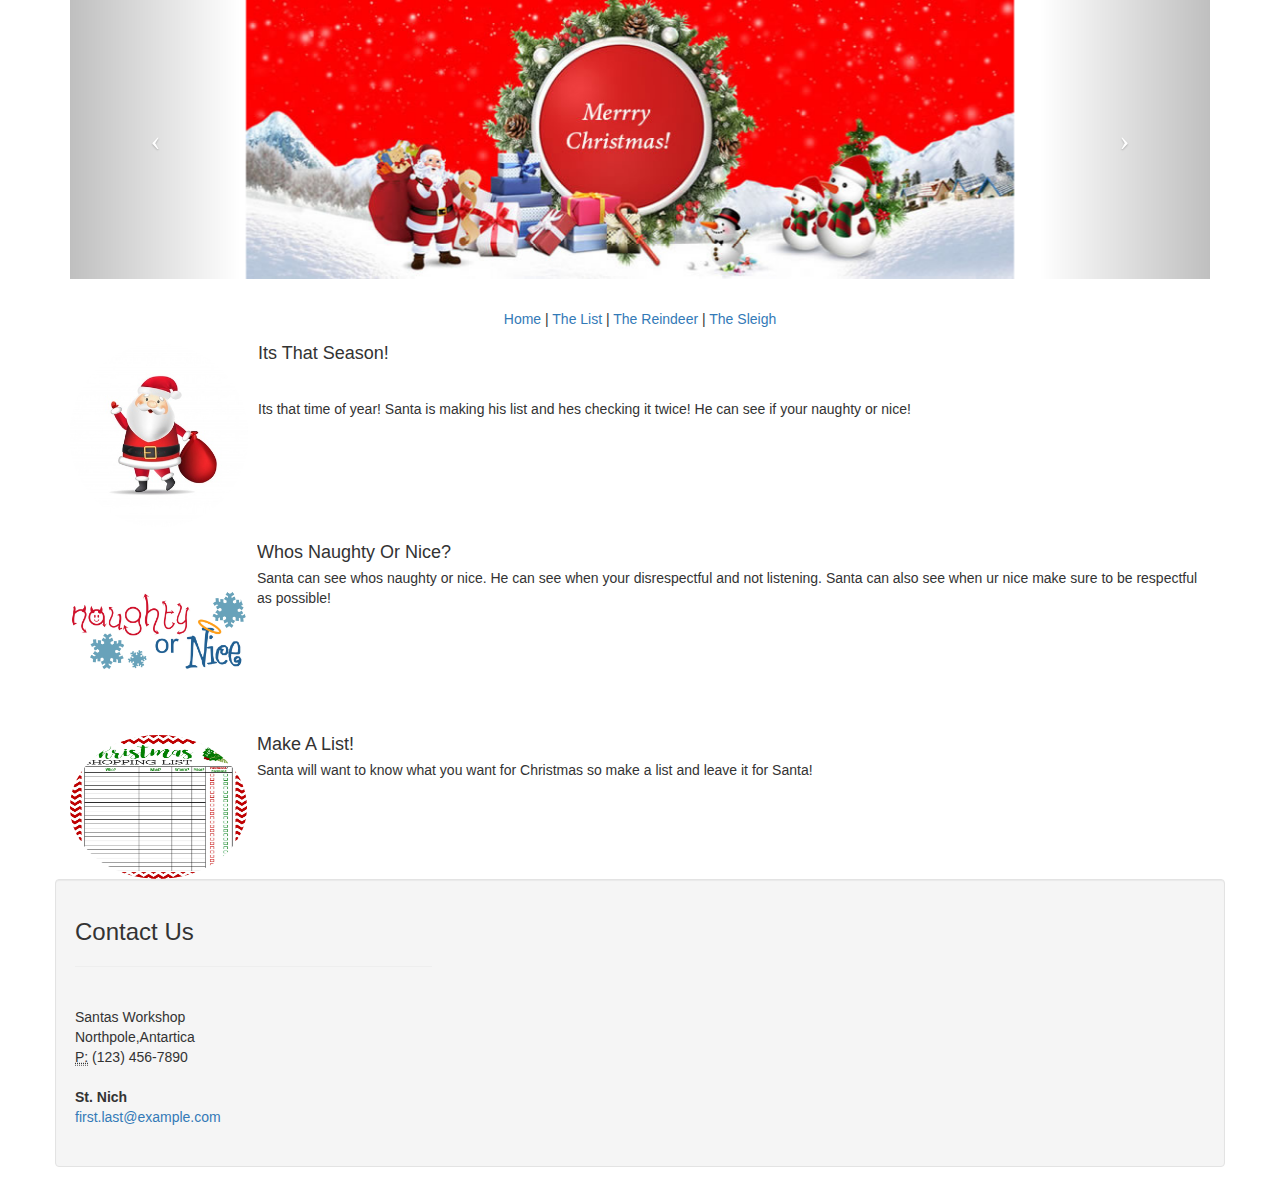
<file: index.html>
<!DOCTYPE html>
<html lang="en">
<head>
<meta charset="utf-8">
<meta http-equiv="X-UA-Compatible" content="IE=edge">
<meta name="viewport" content="width=device-width, initial-scale=1">
<!-- The above 3 meta tags *must* come first in the head; any other head content must come *after* these tags -->
<title>Bootstrap Real Estate Website Template</title>

<!-- Bootstrap -->
<link rel="stylesheet" href="css/bootstrap.css">
<link href="main.css" rel="stylesheet" type="text/css">
<link href="nav.css" rel="stylesheet" type="text/css">

<!-- HTML5 shim and Respond.js for IE8 support of HTML5 elements and media queries -->
<!-- WARNING: Respond.js doesn't work if you view the page via file:// -->
<!--[if lt IE 9]>
      <script src="https://oss.maxcdn.com/html5shiv/3.7.2/html5shiv.min.js"></script>
      <script src="https://oss.maxcdn.com/respond/1.4.2/respond.min.js"></script>
    <![endif]-->
</head>
<body>
<div class="container">
  <div class="row">
  <div class="col-xs-12 col-sm-12 col-md-12 col-lg-12 hidden-xs">
        <div id="carousel-299058" class="carousel slide">
          <div class="carousel-inner">
            <div class="item"> <img class="img-responsive" src="img/1920x500.gif" alt="thumb">
              <div class="carousel-caption"> Carousel caption. Here goes slide description. Lorem ipsum dolor set amet. </div>
            </div>
            <div class="item active"> <img class="img-responsive" src="assets/christmas banner.jpg" alt="thumb"></div>
            <div class="item"> <img class="img-responsive" src="img/1920x500.gif" alt="thumb">
              <div class="carousel-caption"> Carousel caption 3. Here goes slide description. Lorem ipsum dolor set amet. </div>
            </div>
          </div>
          <a class="left carousel-control" href="#carousel-299058" data-slide="prev"><span class="icon-prev"></span></a> <a class="right carousel-control" href="#carousel-299058" data-slide="next"><span class="icon-next"></span></a></div>
      </div>
    </div>
  <nav id="nav">
    <nav id="nav">
      <p>&nbsp;</p>
      <p><a href="index.html">Home</a> | <a href="TheList.html">The List</a> | <a href="thereindeer.html">The Reindeer</a> | <a href="file:///C|/Users/crueth2315/Desktop/DreamWeaverTasks/Santa Site/theslay.html">The Sleigh</a></p>
    </nav>
  </nav>
  <div class="media">
    <div class="media-left"> <a href="#"> <img src="assets/santa-clause-in-costume-carrying-sack_1262-15966.jpg" alt="placeholder image" width="178" height="183" class="media-object img-circle"></a></div>
    <div class="media-body">
        <h4 class="media-heading">Its That Season!</h4>
      <p>&nbsp;</p>
      Its that time of year! Santa is making his list and hes checking it twice! He can see if your naughty or nice!</div>
  </div>
  </div>
<section>
  <div class="container">
    <div class="row">
      <div class="col-lg-4 col-md-4 col-sm-6 col-xs-6">
        <div class="media-object-default"></div>
      </div>
    </div>
    <div class="media">
      <div class="media-left"> <a href="#"> <img src="assets/LOGO_XMAS_004__48639.1508266762.1280.1280.jpg" alt="placeholder image" width="177" height="177" class="media-object img-circle"></a></div>
      <div class="media-body">
        <h4 class="media-heading">Whos Naughty Or Nice?</h4>
        <p>Santa can see whos naughty or nice. He can see when your disrespectful and not listening. Santa can also see when ur nice make sure to be respectful as possible!</p>
      </div>
    </div>
    <div class="media">
      <div class="media-left"> <a href="#"> <img src="assets/8eaca4f34b083a3748c1bbf022e1da18.png" alt="placeholder image" width="177" height="144" class="media-object img-circle"></a></div>
      <div class="media-body">
        <h4 class="media-heading">Make A List!</h4>
        Santa will want to know what you want for Christmas so make a list and leave it for Santa!
      </div>
    </div>
  </div>
</section>
<div class="container">
  <div class="row"></div>
</div>
<section>
  <div class="container">
    <div class="row"></div>
  </div>
</section>
<div class="container well">
  <div class="row">
    <div class="col-xs-6 col-sm-6 col-lg-4 col-md-4"> <span class="text-right"> </span>
      <h3>Contact Us</h3>
  <hr>

    <address>
      <br>
      Santas Workshop<br>
      Northpole,Antartica<br>
  <abbr title="Phone">P:</abbr> (123) 456-7890
      </address>

      <address>
        <strong>St. Nich</strong>
        <br>
        <a href="mailto:#">first.last@example.com</a>
      </address>
</div>
  </div>
</div>
<footer class="text-center"></footer>
<!-- jQuery (necessary for Bootstrap's JavaScript plugins) --> 
<script src="js/jquery-1.11.2.min.js"></script> 
<!-- Include all compiled plugins (below), or include individual files as needed --> 
<script src="js/bootstrap.min.js"></script>
</body>
</html>
</file>
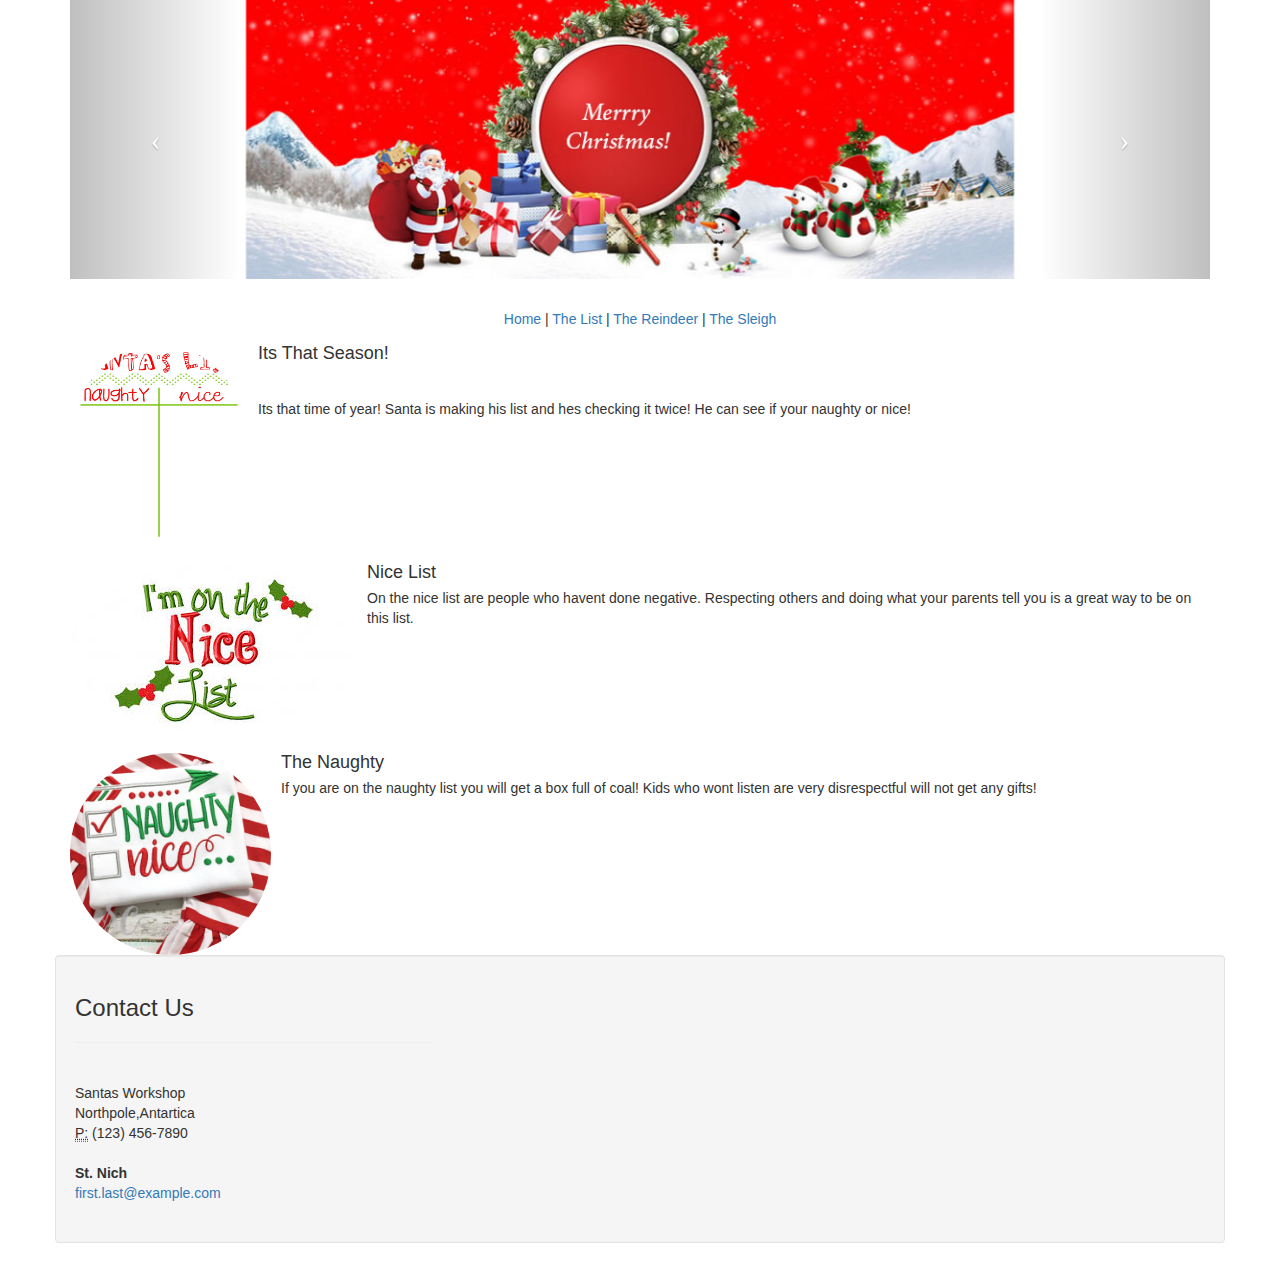
<file: TheList.html>
<!DOCTYPE html>
<html lang="en">
<head>
<meta charset="utf-8">
<meta http-equiv="X-UA-Compatible" content="IE=edge">
<meta name="viewport" content="width=device-width, initial-scale=1">
<!-- The above 3 meta tags *must* come first in the head; any other head content must come *after* these tags -->
<title>Bootstrap Real Estate Website Template</title>

<!-- Bootstrap -->
<link rel="stylesheet" href="css/bootstrap.css">
<link href="main.css" rel="stylesheet" type="text/css">
<link href="nav.css" rel="stylesheet" type="text/css">

<!-- HTML5 shim and Respond.js for IE8 support of HTML5 elements and media queries -->
<!-- WARNING: Respond.js doesn't work if you view the page via file:// -->
<!--[if lt IE 9]>
      <script src="https://oss.maxcdn.com/html5shiv/3.7.2/html5shiv.min.js"></script>
      <script src="https://oss.maxcdn.com/respond/1.4.2/respond.min.js"></script>
    <![endif]-->
</head>
<body>
<div class="container">
  <div class="row">
  <div class="col-xs-12 col-sm-12 col-md-12 col-lg-12 hidden-xs">
        <div id="carousel-299058" class="carousel slide">
          <div class="carousel-inner">
            <div class="item"> <img class="img-responsive" src="img/1920x500.gif" alt="thumb">
              <div class="carousel-caption"> Carousel caption. Here goes slide description. Lorem ipsum dolor set amet. </div>
            </div>
            <div class="item active"> <img class="img-responsive" src="assets/christmas banner.jpg" alt="thumb"></div>
            <div class="item"> <img class="img-responsive" src="img/1920x500.gif" alt="thumb">
              <div class="carousel-caption"> Carousel caption 3. Here goes slide description. Lorem ipsum dolor set amet. </div>
            </div>
          </div>
          <a class="left carousel-control" href="#carousel-299058" data-slide="prev"><span class="icon-prev"></span></a> <a class="right carousel-control" href="#carousel-299058" data-slide="next"><span class="icon-next"></span></a></div>
      </div>
    </div>
  <nav id="nav">
    <nav id="nav">
      <p>&nbsp;</p>
      <p><a href="index.html">Home</a> | <a href="TheList.html">The List</a> | <a href="thereindeer.html">The Reindeer</a> | <a href="theslay.html">The Sleigh</a></p>
    </nav>
  </nav>
  <div class="media">
    <div class="media-left"> <a href="#"> <img src="assets/7f7ba909eb5de0216fc031ba501c3946.jpg" alt="placeholder image" width="178" height="203" class="media-object img-circle"></a></div>
    <div class="media-body">
        <h4 class="media-heading">Its That Season!</h4>
      <p>&nbsp;</p>
      Its that time of year! Santa is making his list and hes checking it twice! He can see if your naughty or nice!</div>
  </div>
  </div>
<section>
  <div class="container">
    <div class="row">
      <div class="col-lg-4 col-md-4 col-sm-6 col-xs-6">
        <div class="media-object-default"></div>
      </div>
    </div>
    <div class="media">
      <div class="media-left"> <a href="#"> <img src="assets/download.jpg" alt="placeholder image" width="287" height="175" class="media-object img-circle"></a></div>
      <div class="media-body">
        <h4 class="media-heading">Nice List</h4>
        <p>On the nice list are people who havent done negative. Respecting others and doing what your parents tell you is a great way to be on this list. </p>
      </div>
    </div>
    <div class="media">
      <div class="media-left"> <a href="#"> <img src="assets/22256505_10214777354654047_8992586962969432527_o.jpg" alt="placeholder image" width="201" height="202" class="media-object img-circle"></a></div>
      <div class="media-body">
        <h4 class="media-heading">The Naughty </h4>
        <p>If you are on the naughty list you will get a box full of coal! Kids who wont listen are very disrespectful will not get any gifts!</p>
        <p>&nbsp;</p>
      </div>
    </div>
  </div>
</section>
<div class="container">
  <div class="row"></div>
</div>
<section>
  <div class="container">
    <div class="row"></div>
  </div>
</section>
<div class="container well">
  <div class="row">
    <div class="col-xs-6 col-sm-6 col-lg-4 col-md-4"> <span class="text-right"> </span>
      <h3>Contact Us</h3>
  <hr>

    <address>
      <br>
      Santas Workshop<br>
      Northpole,Antartica<br>
  <abbr title="Phone">P:</abbr> (123) 456-7890
      </address>

      <address>
        <strong>St. Nich</strong>
        <br>
        <a href="mailto:#">first.last@example.com</a>
      </address>
</div>
  </div>
</div>
<footer class="text-center"></footer>
<!-- jQuery (necessary for Bootstrap's JavaScript plugins) --> 
<script src="js/jquery-1.11.2.min.js"></script> 
<!-- Include all compiled plugins (below), or include individual files as needed --> 
<script src="js/bootstrap.min.js"></script>
</body>
</html>
</file>
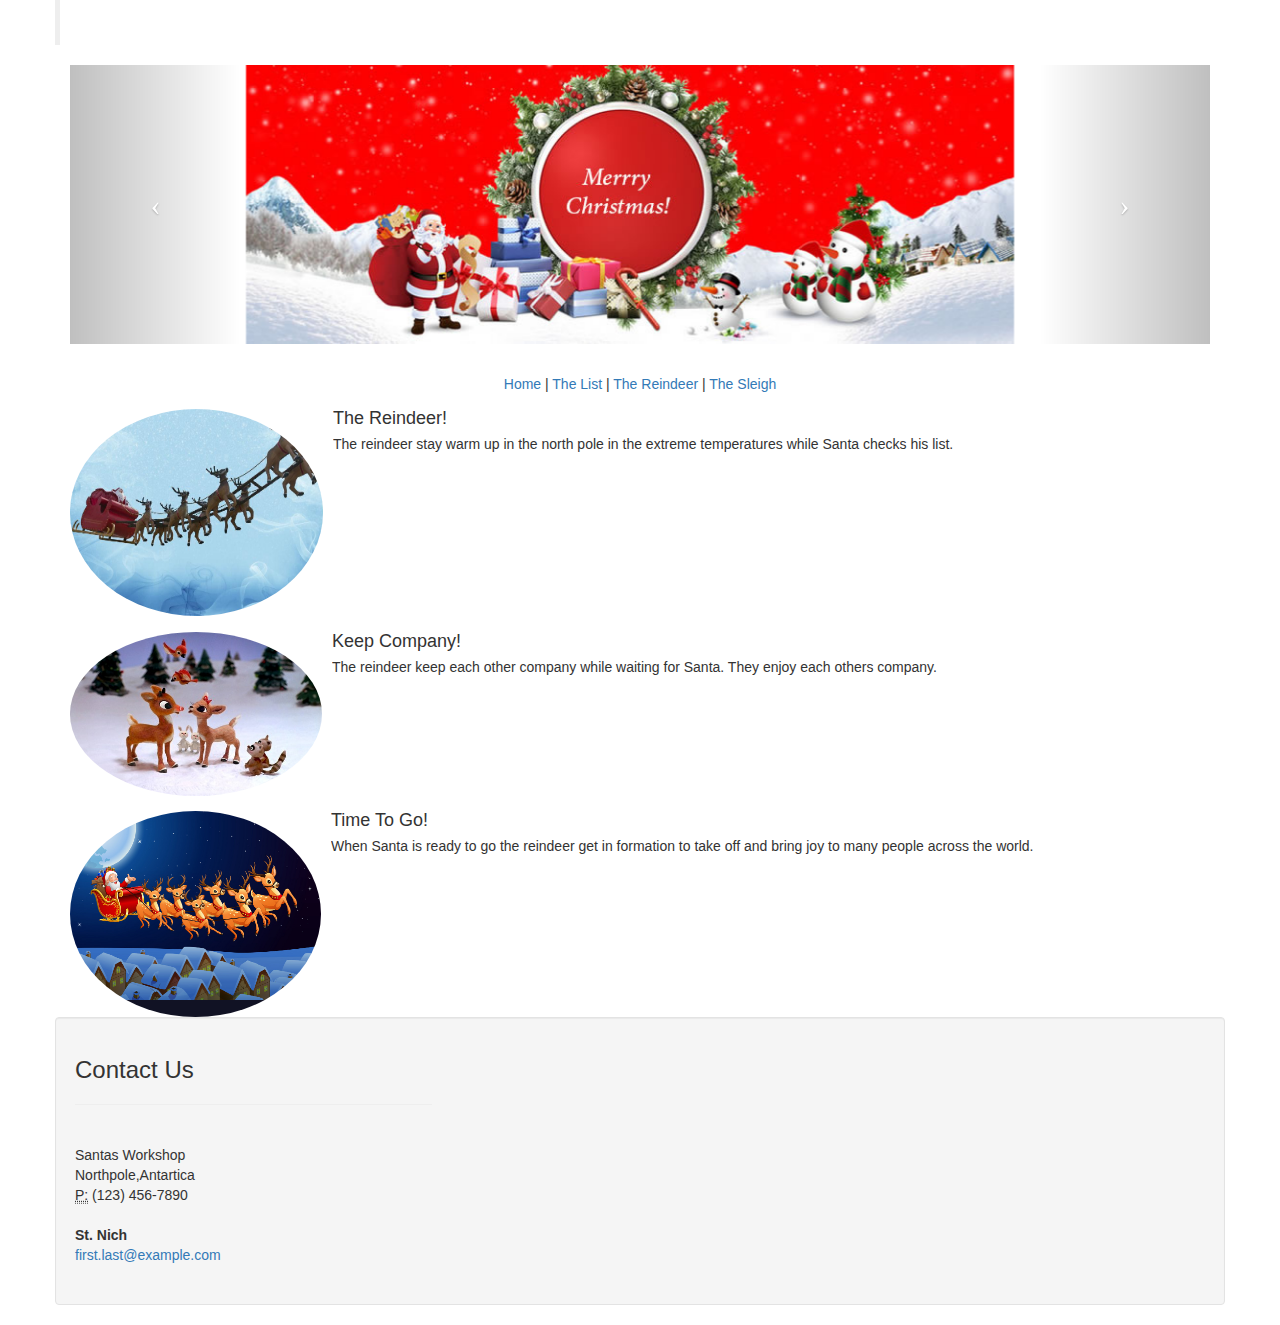
<file: thereindeer.html>
<!DOCTYPE html>
<html lang="en">
<head>
<meta charset="utf-8">
<meta http-equiv="X-UA-Compatible" content="IE=edge">
<meta name="viewport" content="width=device-width, initial-scale=1">
<!-- The above 3 meta tags *must* come first in the head; any other head content must come *after* these tags -->
<title>Bootstrap Real Estate Website Template</title>

<!-- Bootstrap -->
<link rel="stylesheet" href="css/bootstrap.css">
<link href="main.css" rel="stylesheet" type="text/css">
<link href="nav.css" rel="stylesheet" type="text/css">

<!-- HTML5 shim and Respond.js for IE8 support of HTML5 elements and media queries -->
<!-- WARNING: Respond.js doesn't work if you view the page via file:// -->
<!--[if lt IE 9]>
      <script src="https://oss.maxcdn.com/html5shiv/3.7.2/html5shiv.min.js"></script>
      <script src="https://oss.maxcdn.com/respond/1.4.2/respond.min.js"></script>
    <![endif]-->
</head>
<body>
<div class="container">
  <div class="row">
  <blockquote>&nbsp;</blockquote>
  <div class="col-xs-12 col-sm-12 col-md-12 col-lg-12 hidden-xs">
        <div id="carousel-299058" class="carousel slide">
          <div class="carousel-inner">
            <div class="item"> <img class="img-responsive" src="img/1920x500.gif" alt="thumb">
              <div class="carousel-caption"> Carousel caption. Here goes slide description. Lorem ipsum dolor set amet. </div>
            </div>
            <div class="item active"> <img class="img-responsive" src="assets/christmas banner.jpg" alt="thumb"></div>
            <div class="item"> <img class="img-responsive" src="img/1920x500.gif" alt="thumb">
              <div class="carousel-caption"> Carousel caption 3. Here goes slide description. Lorem ipsum dolor set amet. </div>
            </div>
          </div>
          <a class="left carousel-control" href="#carousel-299058" data-slide="prev"><span class="icon-prev"></span></a> <a class="right carousel-control" href="#carousel-299058" data-slide="next"><span class="icon-next"></span></a></div>
      </div>
    </div>
  <nav id="nav">
    <nav id="nav">
      <p>&nbsp;</p>
      <p><a href="index.html">Home</a> | <a href="TheList.html">The List</a> | <a href="thereindeer.html">The Reindeer</a> | <a href="theslay.html">The Sleigh</a></p>
    </nav>
  </nav>
  <div class="media">
    <div class="media-left"> <a href="#"> <img src="assets/reindeer.jpg" alt="placeholder image" width="253" height="207" class="media-object img-circle"></a></div>
    <div class="media-body">
      <h4 class="media-heading">The Reindeer!</h4>
      <p>The reindeer stay warm up in the north pole in the extreme temperatures while Santa checks his list.</p>
    </div>
  </div>
  </div>
<section>
  <div class="container">
    <div class="row">
      <div class="col-lg-4 col-md-4 col-sm-6 col-xs-6">
        <div class="media-object-default"></div>
      </div>
    </div>
    <div class="media">
      <div class="media-left"> <a href="#"> <img src="assets/1.jpg" alt="placeholder image" width="252" height="164" class="media-object img-circle"></a></div>
      <div class="media-body">
        <h4 class="media-heading">Keep Company!</h4>
        <p>The reindeer keep each other company while waiting for Santa. They enjoy each others company. </p>
      </div>
    </div>
    <div class="media">
      <div class="media-left"> <a href="#"> <img src="assets/santa-claus-riding-his-reindeer-sleigh-flying-in-t-vector-21322073.jpg" alt="placeholder image" width="251" height="206" class="media-object img-circle"></a></div>
      <div class="media-body">
        <h4 class="media-heading">Time To Go!</h4>
        <p>When Santa is ready to go the reindeer get in formation to take off and bring joy to many people across the world. </p>
        <p>&nbsp;</p>
      </div>
    </div>
  </div>
</section>
<div class="container">
  <div class="row"></div>
</div>
<section>
  <div class="container">
    <div class="row"></div>
  </div>
</section>
<div class="container well">
  <div class="row">
    <div class="col-xs-6 col-sm-6 col-lg-4 col-md-4"> <span class="text-right"> </span>
      <h3>Contact Us</h3>
  <hr>

    <address>
      <br>
      Santas Workshop<br>
      Northpole,Antartica<br>
  <abbr title="Phone">P:</abbr> (123) 456-7890
      </address>

      <address>
        <strong>St. Nich</strong><br>
        <a href="mailto:#">first.last@example.com</a>
      </address>
</div>
  </div>
</div>
<footer class="text-center"></footer>
<!-- jQuery (necessary for Bootstrap's JavaScript plugins) --> 
<script src="js/jquery-1.11.2.min.js"></script> 
<!-- Include all compiled plugins (below), or include individual files as needed --> 
<script src="js/bootstrap.min.js"></script>
</body>
</html>
</file>
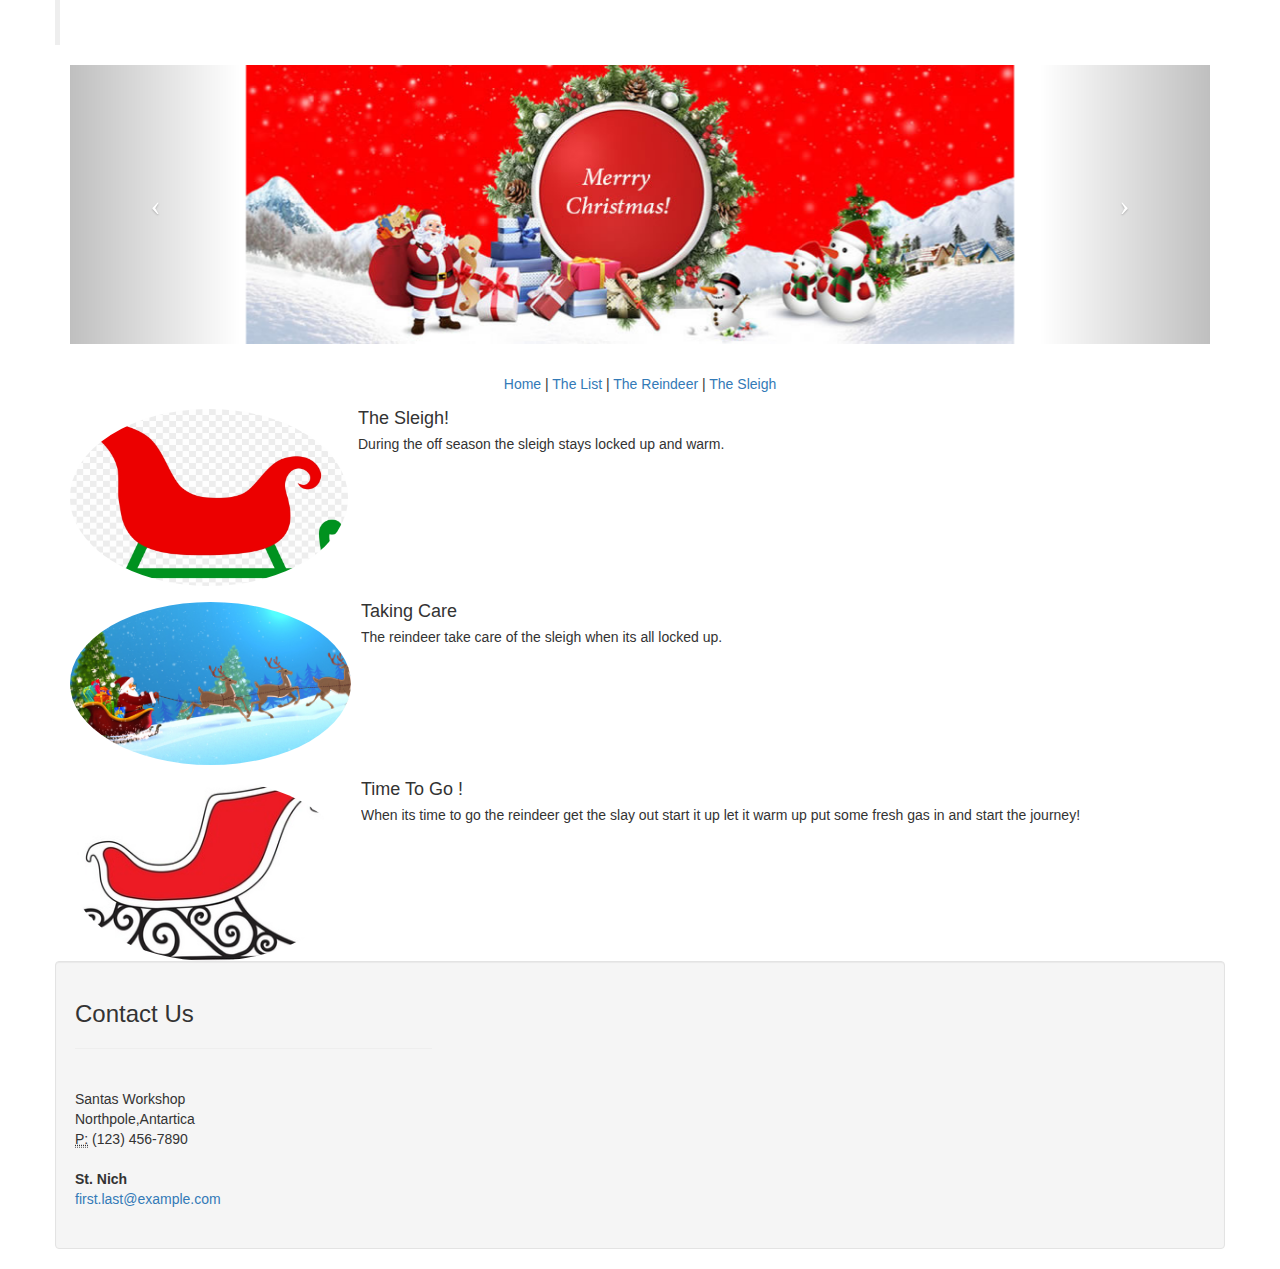
<file: theslay.html>
<!DOCTYPE html>
<html lang="en">
<head>
<meta charset="utf-8">
<meta http-equiv="X-UA-Compatible" content="IE=edge">
<meta name="viewport" content="width=device-width, initial-scale=1">
<!-- The above 3 meta tags *must* come first in the head; any other head content must come *after* these tags -->
<title>Bootstrap Real Estate Website Template</title>

<!-- Bootstrap -->
<link rel="stylesheet" href="css/bootstrap.css">
<link href="main.css" rel="stylesheet" type="text/css">
<link href="nav.css" rel="stylesheet" type="text/css">

<!-- HTML5 shim and Respond.js for IE8 support of HTML5 elements and media queries -->
<!-- WARNING: Respond.js doesn't work if you view the page via file:// -->
<!--[if lt IE 9]>
      <script src="https://oss.maxcdn.com/html5shiv/3.7.2/html5shiv.min.js"></script>
      <script src="https://oss.maxcdn.com/respond/1.4.2/respond.min.js"></script>
    <![endif]-->
</head>
<body>
<div class="container">
  <div class="row">
    <blockquote>&nbsp;</blockquote>
  <div class="col-xs-12 col-sm-12 col-md-12 col-lg-12 hidden-xs">
        <div id="carousel-299058" class="carousel slide">
          <div class="carousel-inner">
            <div class="item"> <img class="img-responsive" src="img/1920x500.gif" alt="thumb">
              <div class="carousel-caption"> Carousel caption. Here goes slide description. Lorem ipsum dolor set amet. </div>
            </div>
            <div class="item active"> <img class="img-responsive" src="assets/christmas banner.jpg" alt="thumb"></div>
            <div class="item"> <img class="img-responsive" src="img/1920x500.gif" alt="thumb">
              <div class="carousel-caption"> Carousel caption 3. Here goes slide description. Lorem ipsum dolor set amet. </div>
            </div>
          </div>
          <a class="left carousel-control" href="#carousel-299058" data-slide="prev"><span class="icon-prev"></span></a> <a class="right carousel-control" href="#carousel-299058" data-slide="next"><span class="icon-next"></span></a></div>
      </div>
    </div>
  <nav id="nav">
    <nav id="nav">
      <p>&nbsp;</p>
      <p><a href="index.html">Home</a> | <a href="TheList.html">The List</a> | <a href="thereindeer.html">The Reindeer</a> | <a href="theslay.html">The Sleigh</a></p>
    </nav>
  </nav>
  <div class="media">
    <div class="media-left"> <a href="#"> <img src="assets/0-9413_christmas-sleigh-pictures-santas-sleigh-clipart.png" alt="placeholder image" width="278" height="177" class="media-object img-circle"></a></div>
    <div class="media-body">
      <h4 class="media-heading">The Sleigh!</h4>
      <p>During the off season the sleigh stays locked up and warm. </p>
    </div>
  </div>
  </div>
<section>
  <div class="container">
    <div class="row">
      <div class="col-lg-4 col-md-4 col-sm-6 col-xs-6">
        <div class="media-object-default"></div>
      </div>
    </div>
    <div class="media">
      <div class="media-left"> <a href="#"> <img src="assets/687474703a2f2f6661726d392e737461746963666c69636b722e636f6d2f383438332f383232383835303431365f663564316362366431395f7a2e6a7067.jpg" alt="placeholder image" width="281" height="163" class="media-object img-circle"></a></div>
      <div class="media-body">
        <h4 class="media-heading">Taking Care</h4>
        <p>The reindeer take care of the sleigh when its all locked up. </p>
      </div>
    </div>
    <div class="media">
      <div class="media-left"> <a href="#"> <img src="assets/santas_christmas_sleigh_0071-0812-0316-2413_SMU.jpg" alt="placeholder image" width="281" height="181" class="media-object img-circle"></a></div>
      <div class="media-body">
        <h4 class="media-heading">Time To Go !</h4>
        <p>When its time to go the reindeer get the slay out start it up let it warm up put some fresh gas in and start the journey!</p>
        <p>&nbsp;</p>
      </div>
    </div>
  </div>
</section>
<div class="container">
  <div class="row"></div>
</div>
<section>
  <div class="container">
    <div class="row"></div>
  </div>
</section>
<div class="container well">
  <div class="row">
    <div class="col-xs-6 col-sm-6 col-lg-4 col-md-4"> <span class="text-right"> </span>
      <h3>Contact Us</h3>
  <hr>

    <address>
      <br>
      Santas Workshop<br>
      Northpole,Antartica<br>
  <abbr title="Phone">P:</abbr> (123) 456-7890
      </address>

      <address>
        <strong>St. Nich</strong><br>
        <a href="mailto:#">first.last@example.com</a>
      </address>
</div>
  </div>
</div>
<footer class="text-center"></footer>
<!-- jQuery (necessary for Bootstrap's JavaScript plugins) --> 
<script src="js/jquery-1.11.2.min.js"></script> 
<!-- Include all compiled plugins (below), or include individual files as needed --> 
<script src="js/bootstrap.min.js"></script>
</body>
</html>
</file>
<file: main.css>
@charset "utf-8";
.carousel-inner .item.active .img-responsive {
	padding-right: 196px;
	padding-left: 176px;







}
</file>
<file: nav.css>
@charset "utf-8";
.container #nav #nav {
	text-align: center;
}
</file>
